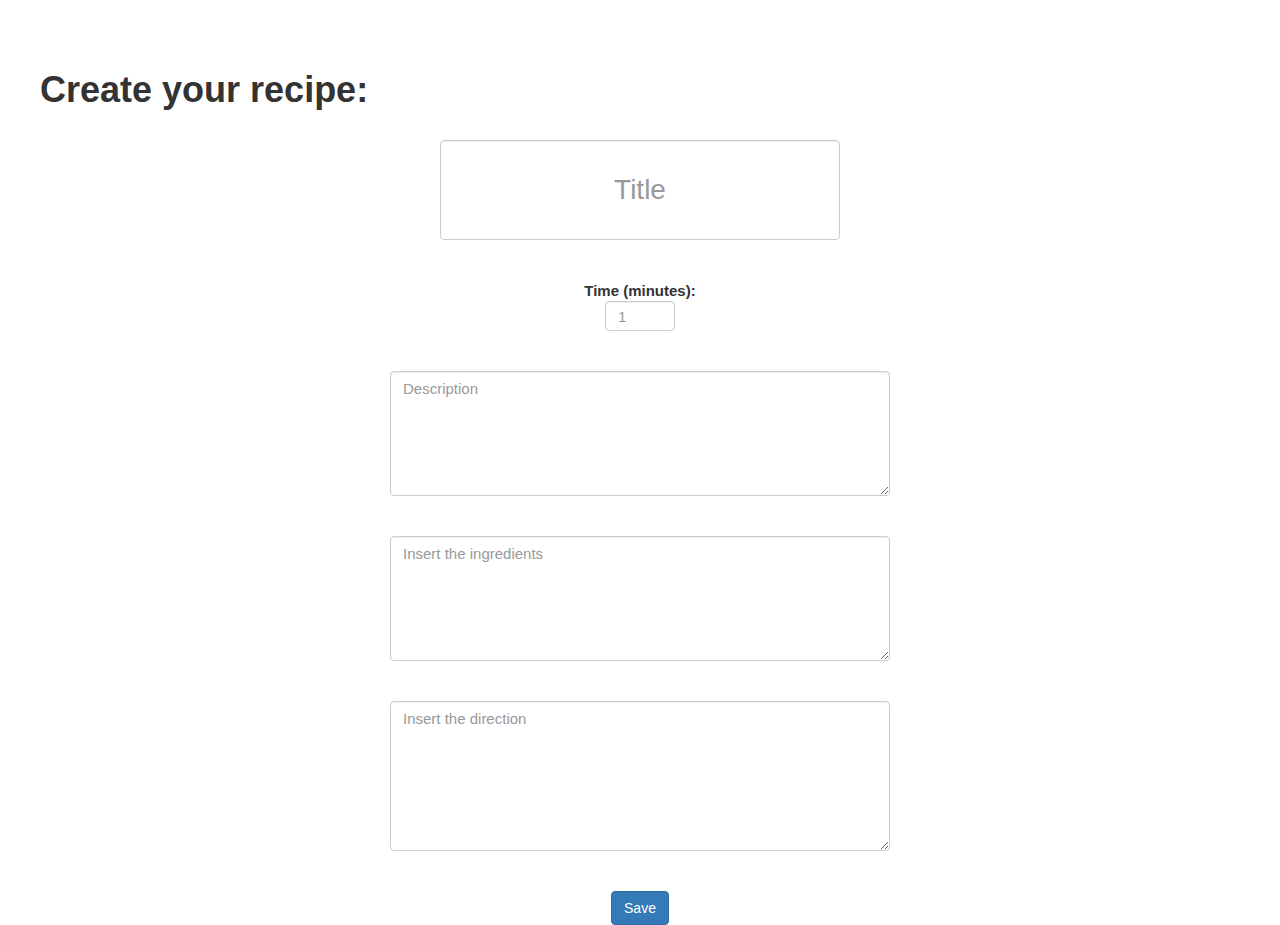
<file: web/recipe.html>
<html>
<head>
        <title>Recipe</title>
        <meta charset="utf-8">

        <link rel="stylesheet" href="http://maxcdn.bootstrapcdn.com/bootstrap/3.3.7/css/bootstrap.min.css">

        <!-- jQuery library -->
		<script src="https://ajax.googleapis.com/ajax/libs/jquery/3.1.1/jquery.min.js"></script>

        <!-- Latest compiled JavaScript -->
        <script src="http://maxcdn.bootstrapcdn.com/bootstrap/3.3.7/js/bootstrap.min.js"></script>

        <meta name="viewport" content="width=device-width, initial-scale=1">

        <link rel="stylesheet" href="css/style.css"/>

        <script src="js/script.js"></script>
</head>
<body>
	<h1 style="font-weight:bold;margin-left:40px;">Create your recipe:</h1>
	<br>
	<div align="center">
	
		<input type="text" class="form-control" id="title" placeholder="Title" style="width:400px;height:100px;text-align:center;font-size:28px;"><br><br>
		
		<span style="font-size:15px;font-weight:bold">Time (minutes): </span><input type="number" min="1" placeholder="1" class="form-control" id="time" placeholder=" " style="font-size:15px;width:70px;height:30px;align:center;vertical-align:top;"><br><br>
		
		<textarea class="form-control" id="description" placeholder="Description" style="font-size:15px;width:500px;height:125px;align:center;vertical-align:top;"></textarea><br><br>
		
		<textarea class="form-control" id="ingredients" placeholder="Insert the ingredients" style="font-size:15px;width:500px;height:125px;align:center;vertical-align:top;"></textarea><br><br>
		
		<textarea class="form-control" id="procedure" placeholder="Insert the direction" style="font-size:15px;width:500px;height:150px;align:center;vertical-align:top;"></textarea><br><br>
		
		<input type="submit" class="btn btn-primary" value="Save">
		
	</div>
</body>
</file>
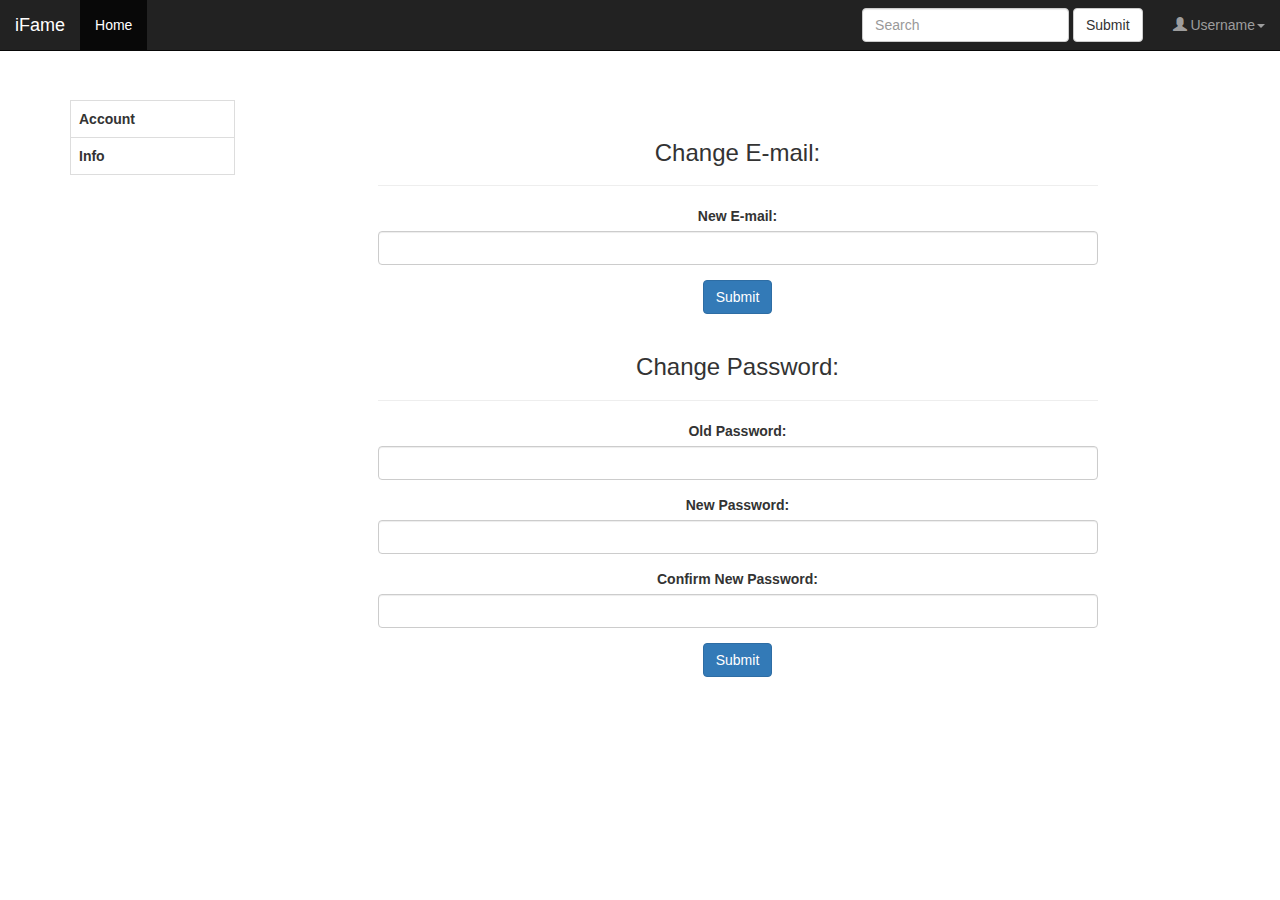
<file: web/settings.html>
<!DOCTYPE html>
<html>

<head>
    <title>Settings | iFame</title>
    <meta charset="utf-8">

    <link rel="stylesheet" href="http://maxcdn.bootstrapcdn.com/bootstrap/3.3.7/css/bootstrap.min.css">

    <!-- jQuery library -->
    <script src="https://ajax.googleapis.com/ajax/libs/jquery/1.12.4/jquery.min.js"></script>

    <!-- Latest compiled JavaScript -->
    <script src="http://maxcdn.bootstrapcdn.com/bootstrap/3.3.7/js/bootstrap.min.js"></script>

    <meta name="viewport" content="width=device-width, initial-scale=1">

    <link rel="stylesheet" href="css/style.css" />

    <script src="js/script.js"></script>
</head>

<body onload="">
    <nav class="navbar navbar-inverse navbar-fixed-top">
        <div class="container-fluid">
            <div class="navbar-header">
                <button type="button" class="navbar-toggle" data-toggle="collapse" data-target="#myNavbar">
                                        <span class="icon-bar"></span>
                                        <span class="icon-bar"></span>
                                        <span class="icon-bar"></span>
                                </button>
                <a class="navbar-brand" href="">iFame</a>
            </div>
            <div class="collapse navbar-collapse" id="myNavbar">
                <ul class="nav navbar-nav">
                    <li class="active"><a href="">Home</a></li>
                </ul>
                <ul class="nav navbar-nav navbar-right">
                    <li>
                        <form class="navbar-form navbar-left">
                            <div class="form-group">
                                <input type="text" class="form-control" placeholder="Search" name="search">
                            </div>
                            <button type="submit" class="btn btn-default">Submit</button>
                        </form>
                    </li>
                    <li class="dropdown">
                        <a class="dropdown-toggle" data-toggle="dropdown" href="#">
                            <span class="glyphicon glyphicon-user"></span> Username<span class="caret"></span>
                        </a>
                        <ul class="dropdown-menu">
                            <li>
                                <a href="settings.php"><span class="glyphicon glyphicon-briefcase"></span> Settings</a>
                            </li>
                            <li>
                                <a href="logout.php"><span class="glyphicon glyphicon-log-out" ></span> Logout</a></li>
                    </li>
                    </ul>
                    </li>
                </ul>
            </div>
        </div>
    </nav>
    <div class="container">
        <div class="row">
            <div class="col-md-2" style="margin-top: 50px">
                <table class="table table-bordered table-hover">
                    <tr onclick="frame('settings/account.html')">
                        <td>
                            <b>Account</b>
                        </td>
                    </tr>
                    <tr onclick="frame('settings/info.html')">
                        <td>
                            <b>Info</b>
                        </td>
                    </tr>
                </table>
            </div>
            <iframe class="col-md-10" id="frame" src="settings/account.html">

                        </iframe>
        </div>
    </div>
</body>

</html>
</file>
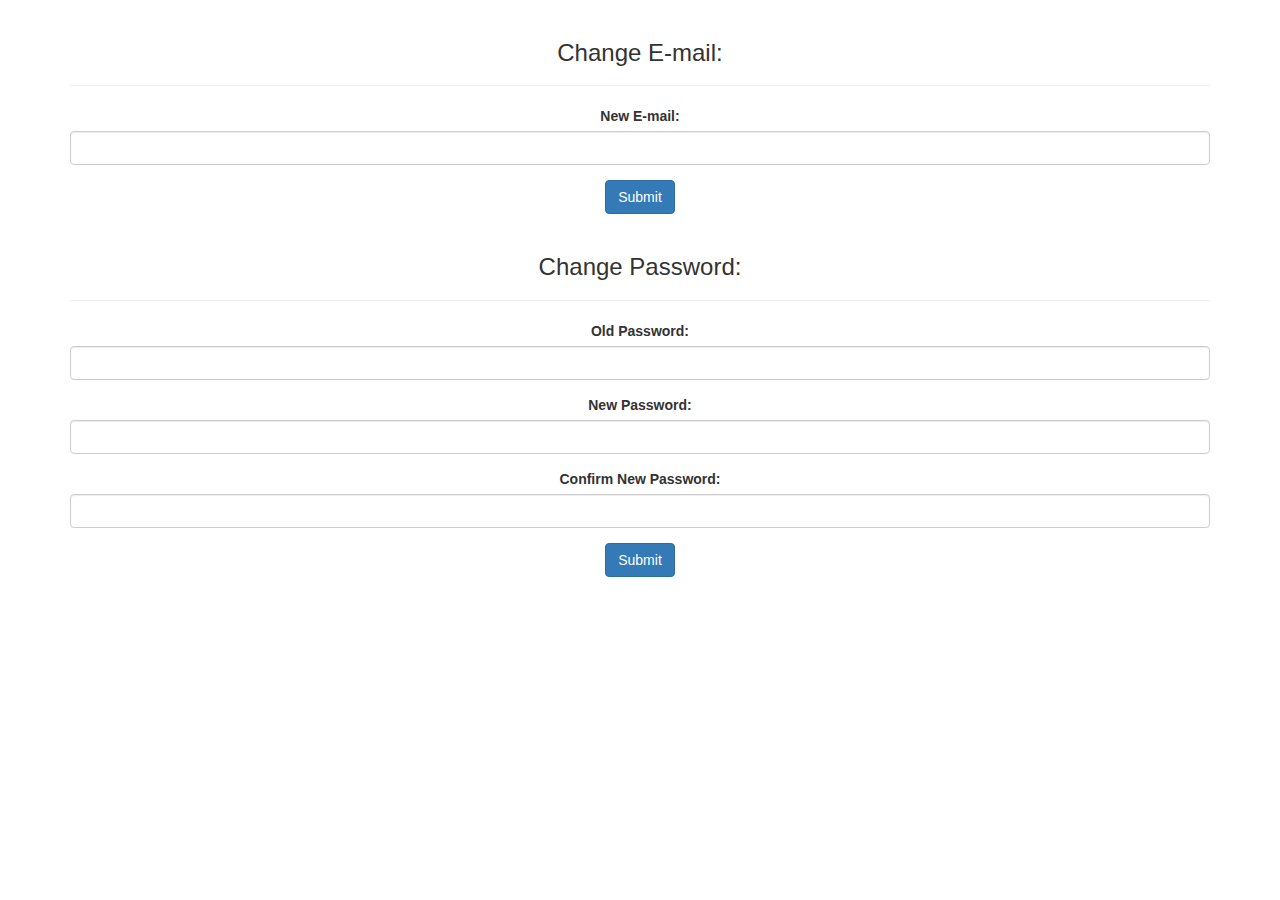
<file: web/settings/account.html>
<!DOCTYPE html>
<html>
<head>
        <title>Settings | iFame</title>
        <meta charset="utf-8">

        <link rel="stylesheet" href="http://maxcdn.bootstrapcdn.com/bootstrap/3.3.7/css/bootstrap.min.css">

        <!-- jQuery library -->
        <script src="https://ajax.googleapis.com/ajax/libs/jquery/1.12.4/jquery.min.js"></script>

        <!-- Latest compiled JavaScript -->
        <script src="http://maxcdn.bootstrapcdn.com/bootstrap/3.3.7/js/bootstrap.min.js"></script>

        <meta name="viewport" content="width=device-width, initial-scale=1">

        <link rel="stylesheet" href="css/style.css" />
</head>
<body>
        <div class="container">
                <div class="page-header">
                        <h3>Change E-mail:</h3>
                </div>
                <form method="post" action="../settings.html" target="_top">
                        <div class="form-group">
                                <label for="email">New E-mail:</label>
                                <input class="form-control" type="email" name="email" />
                        </div>
                        <input type="submit" class="btn btn-primary" name="submitNewEmail" />
                </form>

                <div class="page-header">
                        <h3>Change Password:</h3>
                </div>

                <form method="post" action="../settings.html" target="_top">
                        <div class="form-group">
                                <label for="oldPassword">Old Password:</label>
                                <input class="form-control" type="password" name="oldPassword" />
                        </div>
                        <div class="form-group">
                                <label for="newPassword">New Password:</label>
                                <input class="form-control" type="password" name="newPassword" />
                        </div>
                        <div class="form-group">
                                <label for="confirmNewPassword">Confirm New Password:</label>
                                <input class="form-control" type="password" name="confirmNewPassword" />
                        </div>
                        <input type="submit" class="btn btn-primary" name="submitNewPassword" />
                </form>
        </div>
</body>
</htm>
</file>
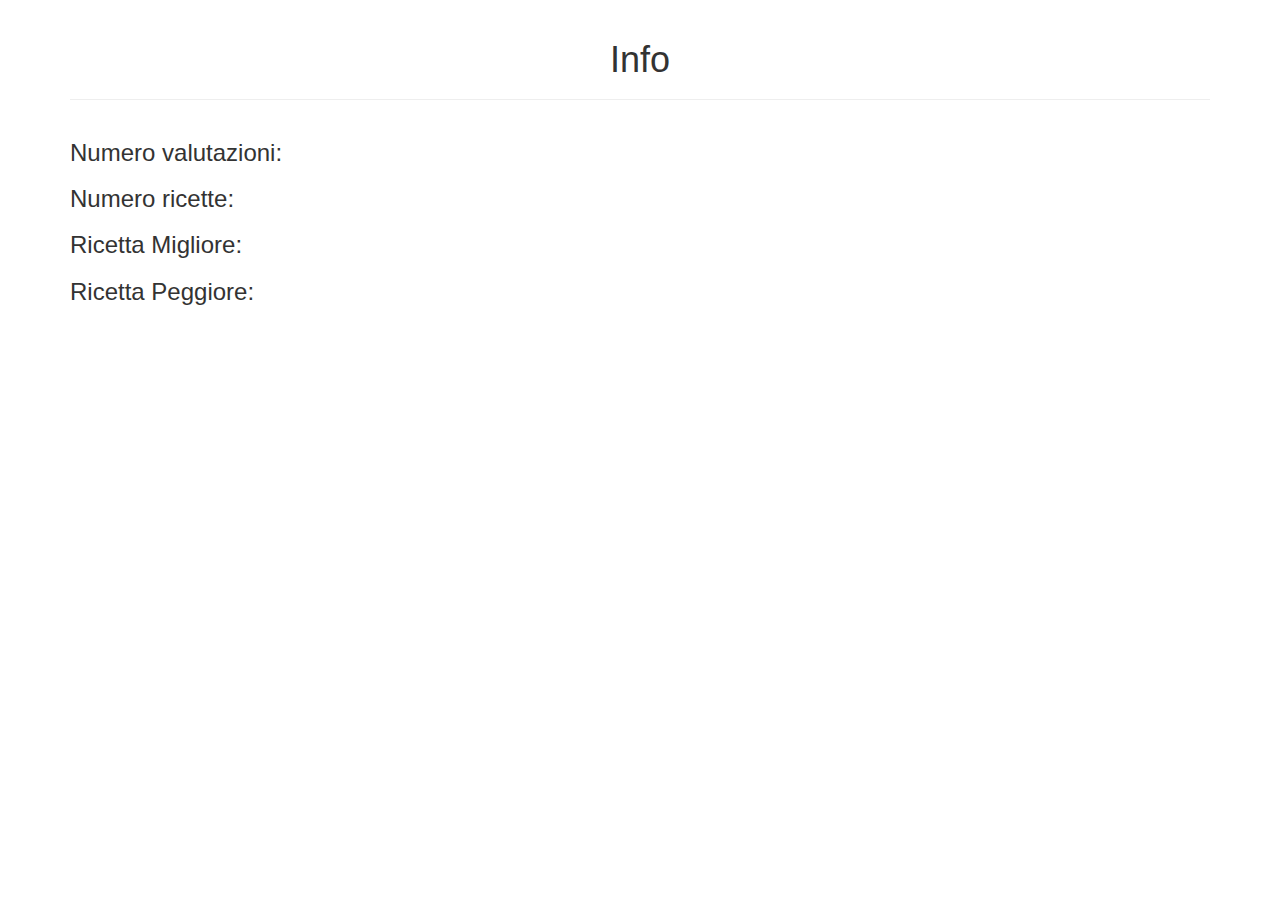
<file: web/settings/info.html>
<!DOCTYPE html>
<html>
<head>
        <meta charset="utf-8">

        <link rel="stylesheet" href="http://maxcdn.bootstrapcdn.com/bootstrap/3.3.7/css/bootstrap.min.css">

        <!-- jQuery library -->
        <script src="https://ajax.googleapis.com/ajax/libs/jquery/1.12.4/jquery.min.js"></script>

        <!-- Latest compiled JavaScript -->
        <script src="http://maxcdn.bootstrapcdn.com/bootstrap/3.3.7/js/bootstrap.min.js"></script>

        <meta name="viewport" content="width=device-width, initial-scale=1">

        <link rel="stylesheet" href="css/style.css" />
</head>
<body>
        <div class="container">
                <div class="page-header">
                        <h1>Info</h1>
                </div>
        </div>
        <div class="container" style="text-align: left">
                <h3>
                        Numero valutazioni: <span id="numValutazioni"></span>
                </h3>
                <h3>
                        Numero ricette: <span id="numRicette"></span>
                </h3>
                <h3>
                        Ricetta Migliore: <span id="ricettaMigliore"></span>
                </h3>
                <h3>
                        Ricetta Peggiore: <span id="ricettaPeggiore"></span>
                </h3>
        </div>
</body>
</htm>
</file>
<file: web/css/style.css>
body {
        padding-top: 50px;
}

#frame, #storico {
    margin: 50px 0px 50px 0px;
    height: 620px;
    border: 0px;
}

#storico {
    padding: 18px;
}
</file>
<file: web/settings/css/style.css>
body {
        text-align: center;
}
</file>
